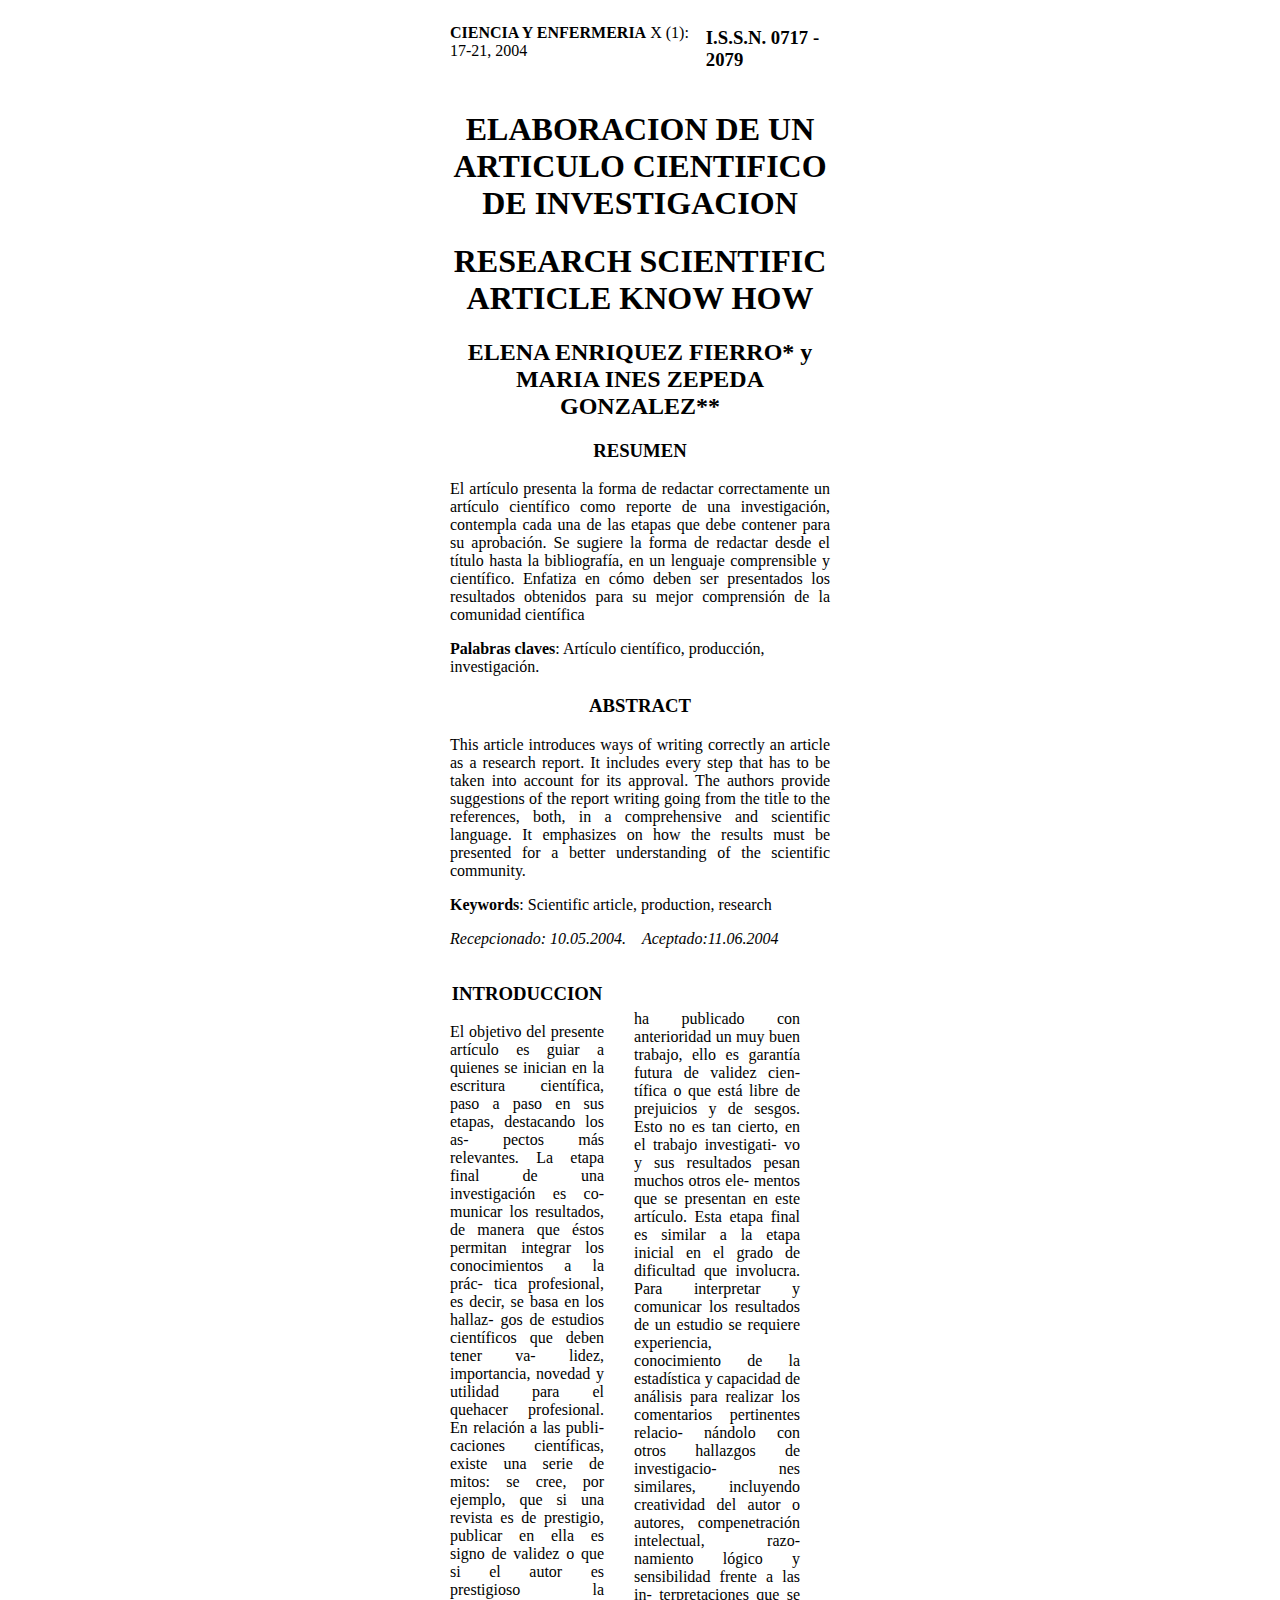
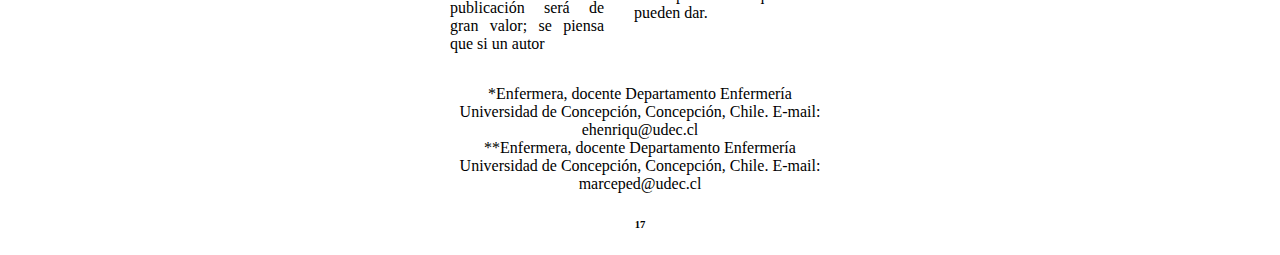
<file: introduccionhtml/view/documento/documento.html>
<!DOCTYPE html>
<html lang="en">
<head>
  <meta charset="UTF-8">
  <meta name="viewport" content="width=device-width, initial-scale=1.0">
  <title>Document</title>
  <link rel="stylesheet" href="documento.css">
</head>
<body>
  <header>
    <div>
      <p><b>CIENCIA Y ENFERMERIA</b> X (1): 17-21, 2004</p>
      <h3>I.S.S.N. 0717 - 2079</h3>
    </div>
    <div>
      <h1>ELABORACION DE UN ARTICULO CIENTIFICO DE INVESTIGACION</h1>
      <h1>RESEARCH SCIENTIFIC ARTICLE KNOW HOW</h1>
      <h2>ELENA ENRIQUEZ FIERRO* y MARIA INES ZEPEDA GONZALEZ**</h2>
    </div>
  </header>
  <main>
    <section>
      <div>
        <h3>RESUMEN</h3>
      </div>
      <p>
        El artículo presenta la forma de redactar correctamente un artículo científico como reporte de una investigación,
contempla cada una de las etapas que debe contener para su aprobación. Se sugiere la forma de redactar desde el título
hasta la bibliografía, en un lenguaje comprensible y científico. Enfatiza en cómo deben ser presentados los resultados
obtenidos para su mejor comprensión de la comunidad científica        
      </p>
      <p><b>Palabras claves</b>: Artículo científico, producción, investigación.</p>
    </section>
    <section>
      <div>
        <h3>ABSTRACT</h3>
      </div>
      <p>
        This article introduces ways of writing correctly an article as a research report. It includes every step that has to be
taken into account for its approval. The authors provide suggestions of the report writing going from the title to the
references, both, in a comprehensive and scientific language. It emphasizes on how the results must be presented for a
better understanding of the scientific community.
      </p>
      <p><b>Keywords</b>: Scientific article, production, research</p>
      <p>Recepcionado: 10.05.2004.&emsp;Aceptado:11.06.2004</p>
    </section>
    <section>
      <article>
        <div>
          <h3>INTRODUCCION</h3>
          <p>
            El objetivo del presente artículo es guiar a
quienes se inician en la escritura científica,
paso a paso en sus etapas, destacando los as-
pectos más relevantes.
La etapa final de una investigación es co-
municar los resultados, de manera que éstos
permitan integrar los conocimientos a la prác-
tica profesional, es decir, se basa en los hallaz-
gos de estudios científicos que deben tener va-
lidez, importancia, novedad y utilidad para el
quehacer profesional. En relación a las publi-
caciones científicas, existe una serie de mitos:
se cree, por ejemplo, que si una revista es de
prestigio, publicar en ella es signo de validez
o que si el autor es prestigioso la publicación
será de gran valor; se piensa que si un autor
          </p>
        </div>
        <div>
          <p>
            ha publicado con anterioridad un muy buen
trabajo, ello es garantía futura de validez cien-
tífica o que está libre de prejuicios y de sesgos.
Esto no es tan cierto, en el trabajo investigati-
vo y sus resultados pesan muchos otros ele-
mentos que se presentan en este artículo.
Esta etapa final es similar a la etapa inicial
en el grado de dificultad que involucra. Para
interpretar y comunicar los resultados de un
estudio se requiere experiencia, conocimiento
de la estadística y capacidad de análisis para
realizar los comentarios pertinentes relacio-
nándolo con otros hallazgos de investigacio-
nes similares, incluyendo creatividad del autor
o autores, compenetración intelectual, razo-
namiento lógico y sensibilidad frente a las in-
terpretaciones que se pueden dar.
          </p>
        </div>
      </article>
    </section>
  </main>
  <footer>
    <div>
      <p>
        *Enfermera, docente Departamento Enfermería Universidad de Concepción, Concepción, Chile. E-mail: ehenriqu@udec.cl
       <br>**Enfermera, docente Departamento Enfermería Universidad de Concepción, Concepción, Chile. E-mail: marceped@udec.cl
      </p>
    </div>
    <div>
      <h6>17</h6>
    </div>
  </footer>
</body>
</html>
</file>
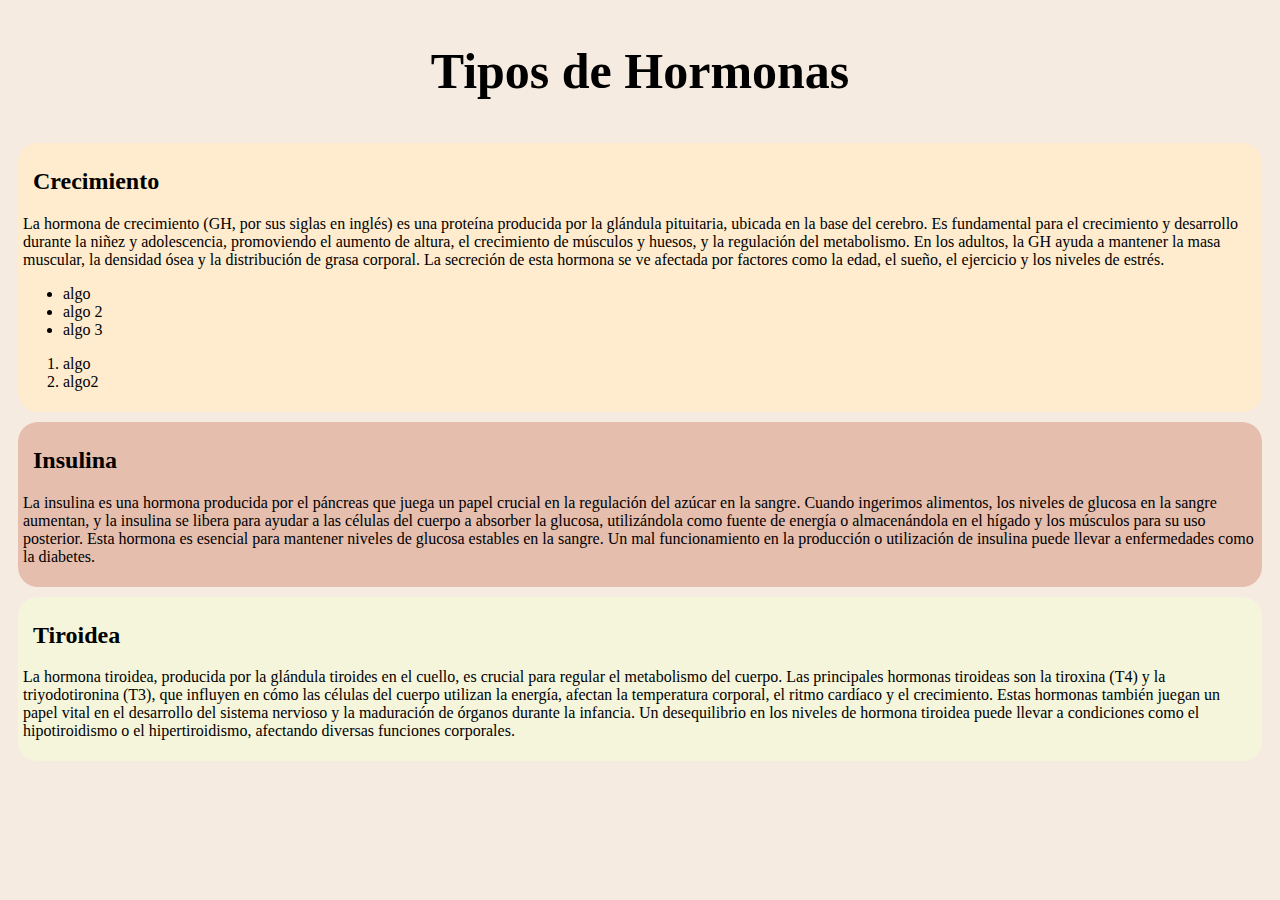
<file: introduccionhtml/view/hormonas/hormonas.html>
<!DOCTYPE html>
<html lang="en">
<head>
    <meta charset="UTF-8">
    <meta name="viewport" content="width=device-width, initial-scale=1.0">
    <link rel="stylesheet" href="hormonas.css">
    <title>pene mmm</title>
</head>
<body>
    <header>
        <h1>Tipos de Hormonas</h1>
    </header>
    <main>
        <article>
            <h2>Crecimiento</h2>
            <p>
                La hormona de crecimiento (GH, por sus siglas en inglés) es una proteína producida por la glándula pituitaria, ubicada en la base del cerebro. Es fundamental para el crecimiento y desarrollo durante la niñez y adolescencia, promoviendo el aumento de altura, el crecimiento de músculos y huesos, y la regulación del metabolismo. En los adultos, la GH ayuda a mantener la masa muscular, la densidad ósea y la distribución de grasa corporal. La secreción de esta hormona se ve afectada por factores como la edad, el sueño, el ejercicio y los niveles de estrés.
            </p>
            <ul>
                <li>algo</li>
                <li>algo 2</li>
                <li>algo 3</li>
            </ul>
            <ol>
                <li>algo</li>
                <li>algo2 </li>
            </ol>
        </article>
        <article>
            <h2>Insulina</h2>
            <p>
                La insulina es una hormona producida por el páncreas que juega un papel crucial en la regulación del azúcar en la sangre. Cuando ingerimos alimentos, los niveles de glucosa en la sangre aumentan, y la insulina se libera para ayudar a las células del cuerpo a absorber la glucosa, utilizándola como fuente de energía o almacenándola en el hígado y los músculos para su uso posterior. Esta hormona es esencial para mantener niveles de glucosa estables en la sangre. Un mal funcionamiento en la producción o utilización de insulina puede llevar a enfermedades como la diabetes.
            </p>
        </article>
        <article>
            <h2>Tiroidea</h2>
            <p>
                La hormona tiroidea, producida por la glándula tiroides en el cuello, es crucial para regular el metabolismo del cuerpo. Las principales hormonas tiroideas son la tiroxina (T4) y la triyodotironina (T3), que influyen en cómo las células del cuerpo utilizan la energía, afectan la temperatura corporal, el ritmo cardíaco y el crecimiento. Estas hormonas también juegan un papel vital en el desarrollo del sistema nervioso y la maduración de órganos durante la infancia. Un desequilibrio en los niveles de hormona tiroidea puede llevar a condiciones como el hipotiroidismo o el hipertiroidismo, afectando diversas funciones corporales.
            </p>
        </article>
    </main>
</body>
</html>
</file>
<file: introduccionhtml/view/documento/documento.css>
root {
  margin: 0px;
  box-sizing: 0;
}

body {
  /* background-color: lightgray; */
  margin-left: 450px;
  margin-right: 450px;
}

header div:nth-of-type(1) {
  display: flex;
  justify-content: space-between;
}

header div:nth-of-type(2) {
  text-align: center;
}

main section div {
  text-align: center;
}

main section:nth-child(1) p:nth-child(2) {
  text-align: justify;
}

main section:nth-child(2) p:nth-child(2) {
  text-align: justify;
}

main section:nth-child(2) p:nth-child(4) {
  font-style: italic;
}

main section article:nth-of-type(1) {
  display: flex;
}

main section article h3{
  text-align: center;
}

mian section article div :nth-child(2){
  text-align: justify;
}

main section article div:nth-of-type(1) {
  text-align: justify;
}

main section article div:nth-of-type(2) {
  text-align: justify;
  padding: 30px;
}

footer {
  text-align: center;
}
</file>
<file: introduccionhtml/view/hormonas/hormonas.css>
main article {
  margin: 10px;
  background-color:beige;
  border-radius: 20px;
  padding: 5px;
}

main article:nth-child(1) {
  /* background-color: #f5ebe0; */
  background-color: blanchedalmond;
}

main article:nth-child(2) {
  background-color: #e6beae;
}

article h2 {
  margin-left: 10px;
}

header {
  display: flex;
  justify-content: center;
}

header h1 {
  font-size: 50px;
}

body {
  /* background-color: blanchedalmond; */ 
  background-color: #f5ebe0;
}
</file>
